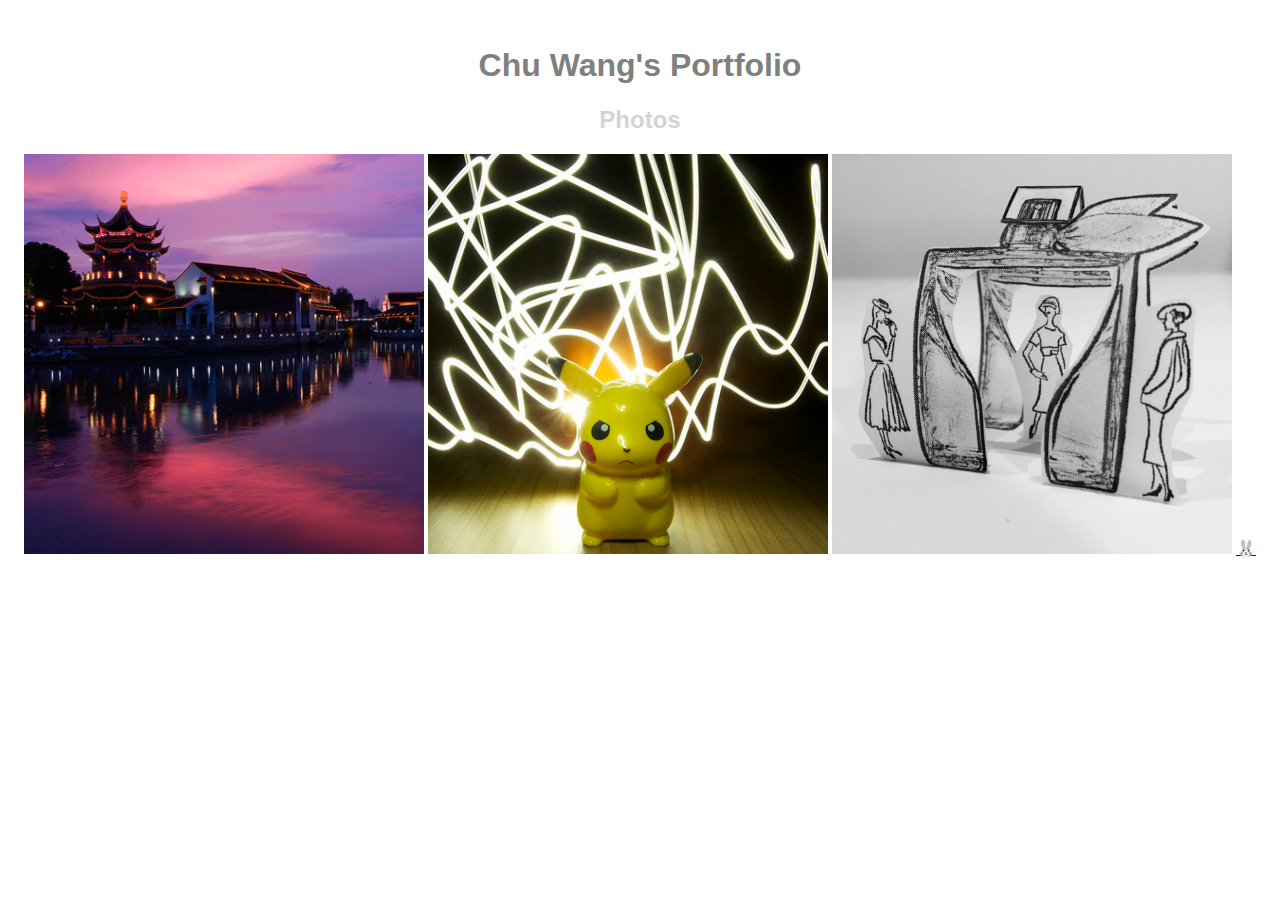
<file: index1.html>
<html>
	<head>
		<link rel="stylesheet" type="text/css" href="css/styles.css">
		<title>Practice</title>
	</head>

<body>
	<center>
	<br>
	<h1 class="pink-text">Chu Wang's Portfolio</h1> 
	<h2>Photos</h2>
	</certer>
	<img src="img/0.jpg" width = '400' height ='400'>
	<img src="img/5.jpg" width = '400' height ='400'>
	<img src="img/6.png" width = '400' height ='400'>
	<A HREF="index2.html">🐰</A>
	
</body>
</html>
</file>
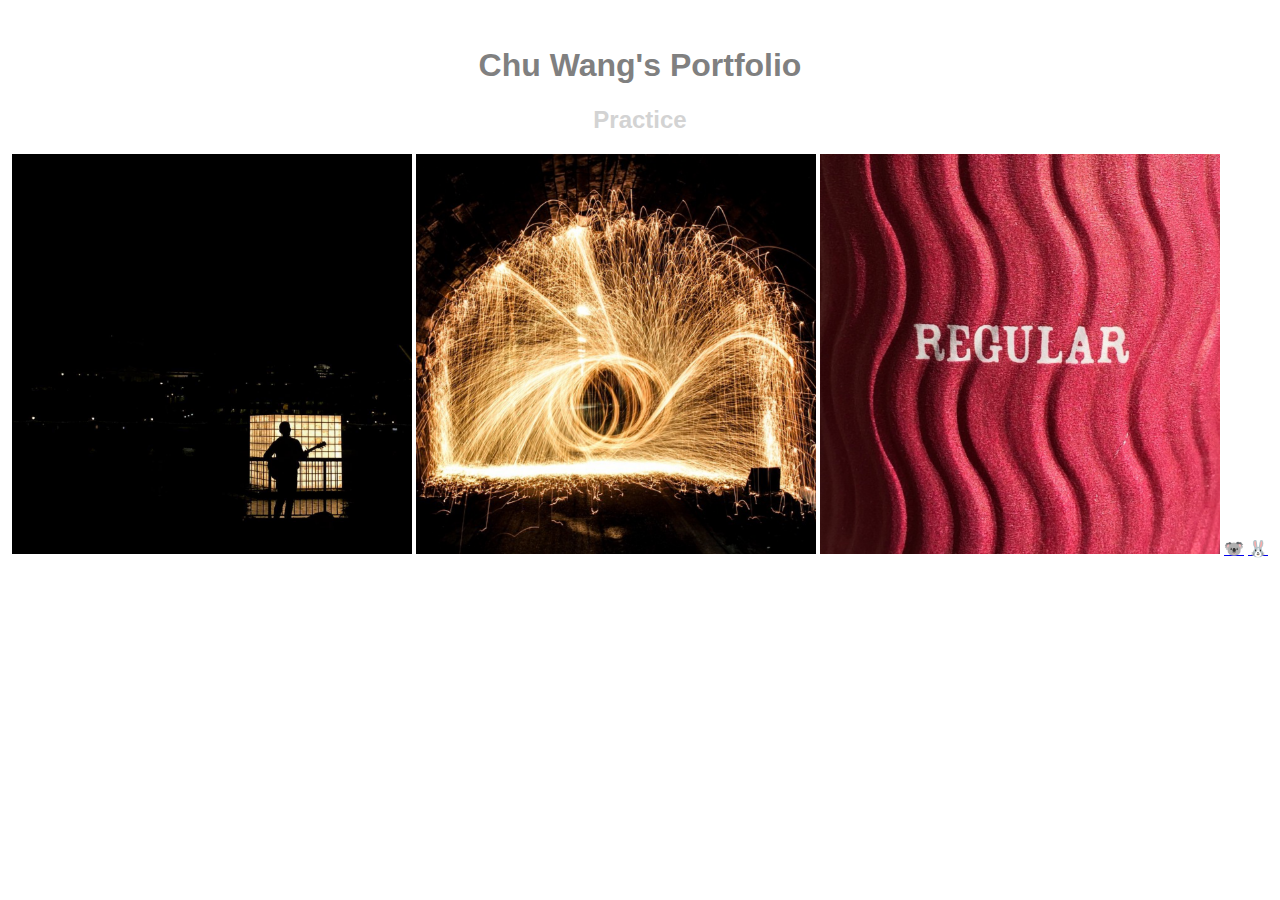
<file: index2.html>
<html>
	<head>
		<link rel="stylesheet" type="text/css" href="css/styles.css">
		<title>Practice</title>
	</head>

<body>
	<center>
	<br>
	<h1 class="pink-text">Chu Wang's Portfolio</h1> 
	<h2>Practice</h2>
	</certer>
	<img src="img/1.png" width = '400' height ='400'>
	<img src="img/3.png" width = '400' height ='400'>
	<img src="img/2.png" width = '400' height ='400'>
	<A HREF="index1.html">🐨</A>
	<A HREF="index3.html">🐰</A>
	
</body>
</html>
</file>
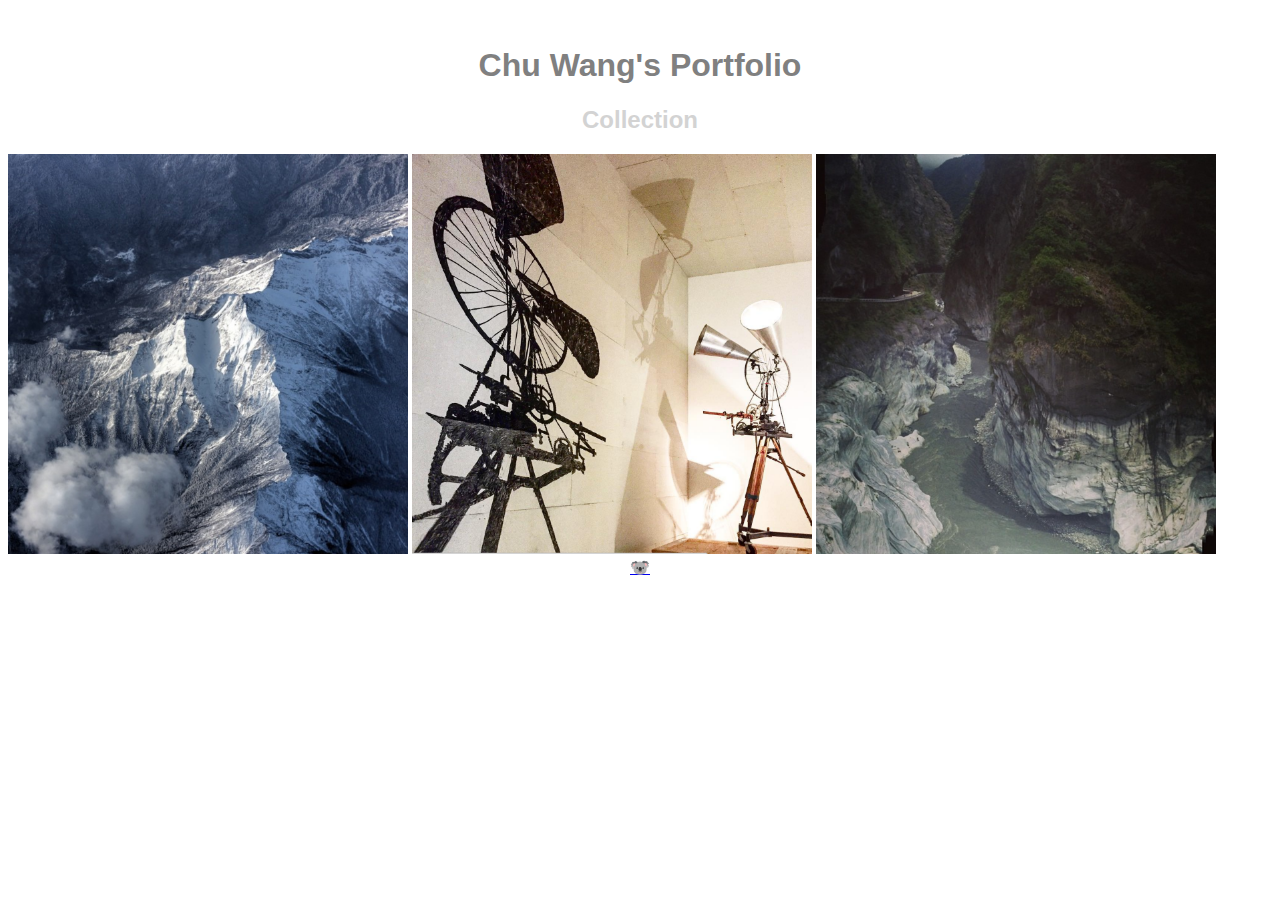
<file: index3.html>
<html>
	<head>
		<link rel="stylesheet" type="text/css" href="css/styles.css">
		<title>Collection</title>
	</head>

<body>
	<center>
	<br>
	<h1 class="pink-text">Chu Wang's Portfolio</h1> 
	<h2>Collection</h2>
	</center>
	<img src="img/Tibet.png" width = '400' height ='400'>
	<img src="img/Whitechapel.png" width = '400' height ='400'>
	<img src="img/Taiwan.png" width = '400' height ='400'>
	<center>
	<A HREF="index2.html">🐨</A>
</center>
</body>
</html>
</file>
<file: css/styles.css>
h1 {color:grey; font-family: helvetica}
	h2 {color:lightgrey; font-family: helvetica}
	.blue-text{
		colour:pink-text;}
	body{background:white;}

	.center-image {
		text-align: center;
	}

	.center-image img {
		max-width: 100%;
	}
</file>
